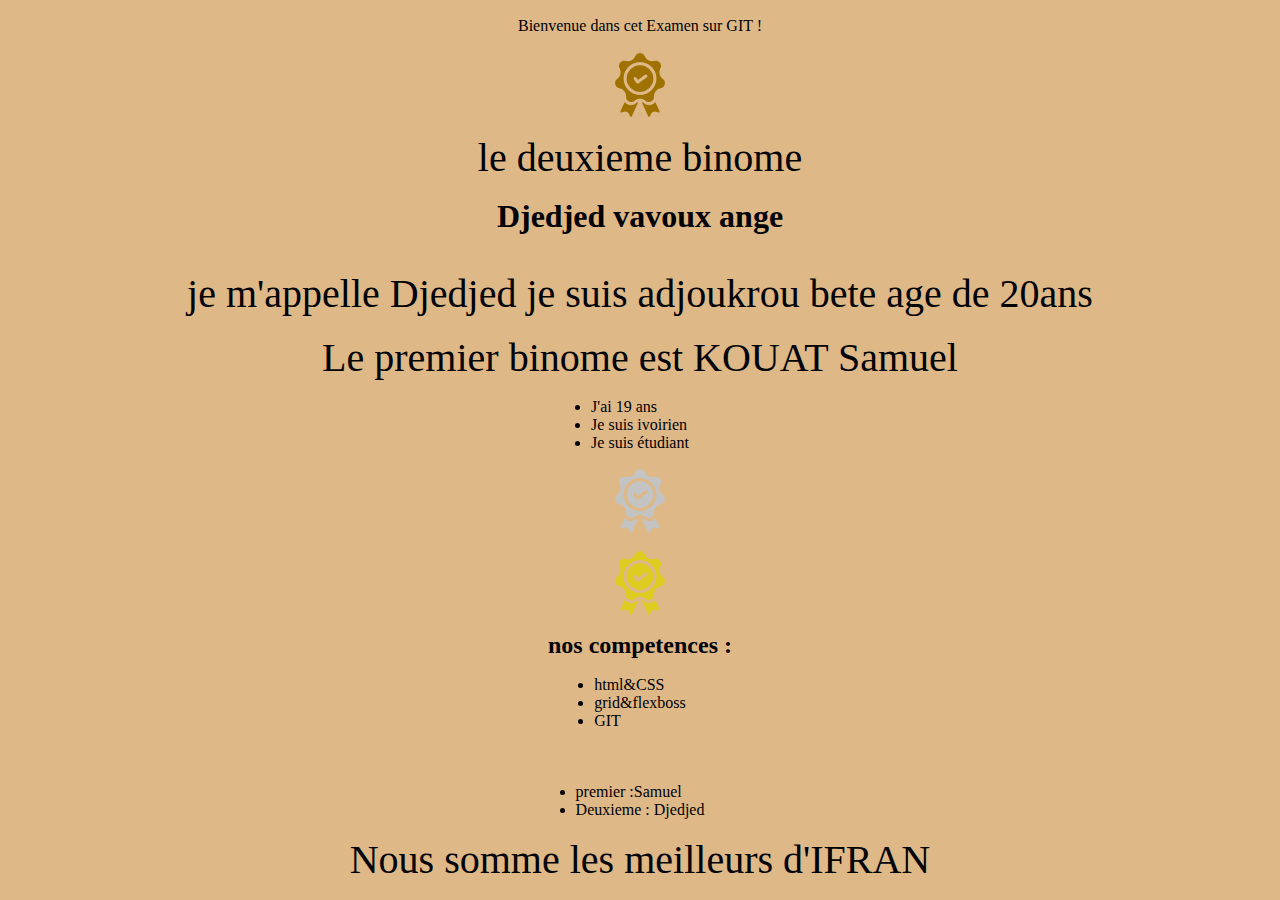
<file: Examen git/Examen_git_web/index.html>
<!DOCTYPE html>
<html lang="fr">
    <head>
        <meta charset="utf-8">
        <title>Examen GIT</title>
        <meta http-equiv="Content-Type" content="text/html; charset=utf-8">
		
		<link rel="stylesheet" href="style.css">

	</head>
	

	<body>

		<!-- TITRE -->
		<div>
			Bienvenue dans cet Examen sur GIT !
		</div>
		<img src="images/medal_bronze.png" alt="">
		<P>le deuxieme binome <span><h1>Djedjed vavoux ange</h1></span></P>
		<p>je m'appelle Djedjed je suis adjoukrou bete age de 20ans</p>
		<p>Le premier binome est <span>KOUAT Samuel</span></p>
		<ul>
			<li>J'ai 19 ans </li>
			<li>Je suis ivoirien</li>
			<li>Je suis étudiant</li>
		</ul>

		<img src="images/medal_silver.png" alt="">
		<img src="images/medal_gold.png" alt="" srcset="">
		<span><h2>nos competences :</h2></span>
		<ul>
			<li>html&CSS</li>
			<li>grid&flexboss</li>
			<li>GIT</li>
		</ul>
		<br>
		<ul>
			<li>premier :Samuel</li>
			<li>Deuxieme : Djedjed</li>
		</ul>
		<p>Nous somme les meilleurs d'IFRAN</p>
	</body>
</html>
</file>
<file: Examen git/Examen_git_web/style.css>
*{
    margin: 0;
    padding: 0;
}
body{
    height: 100vh;
    width: 100%;
    display: flex;
    flex-direction: column;
    justify-content: space-evenly;
    align-items: center;
    background-color: burlywood;
    color: black;
    font-size: "ALL AGES",sans-serif;
}
p{
    text-align: center;
    font-size: 40px;
}
</file>
